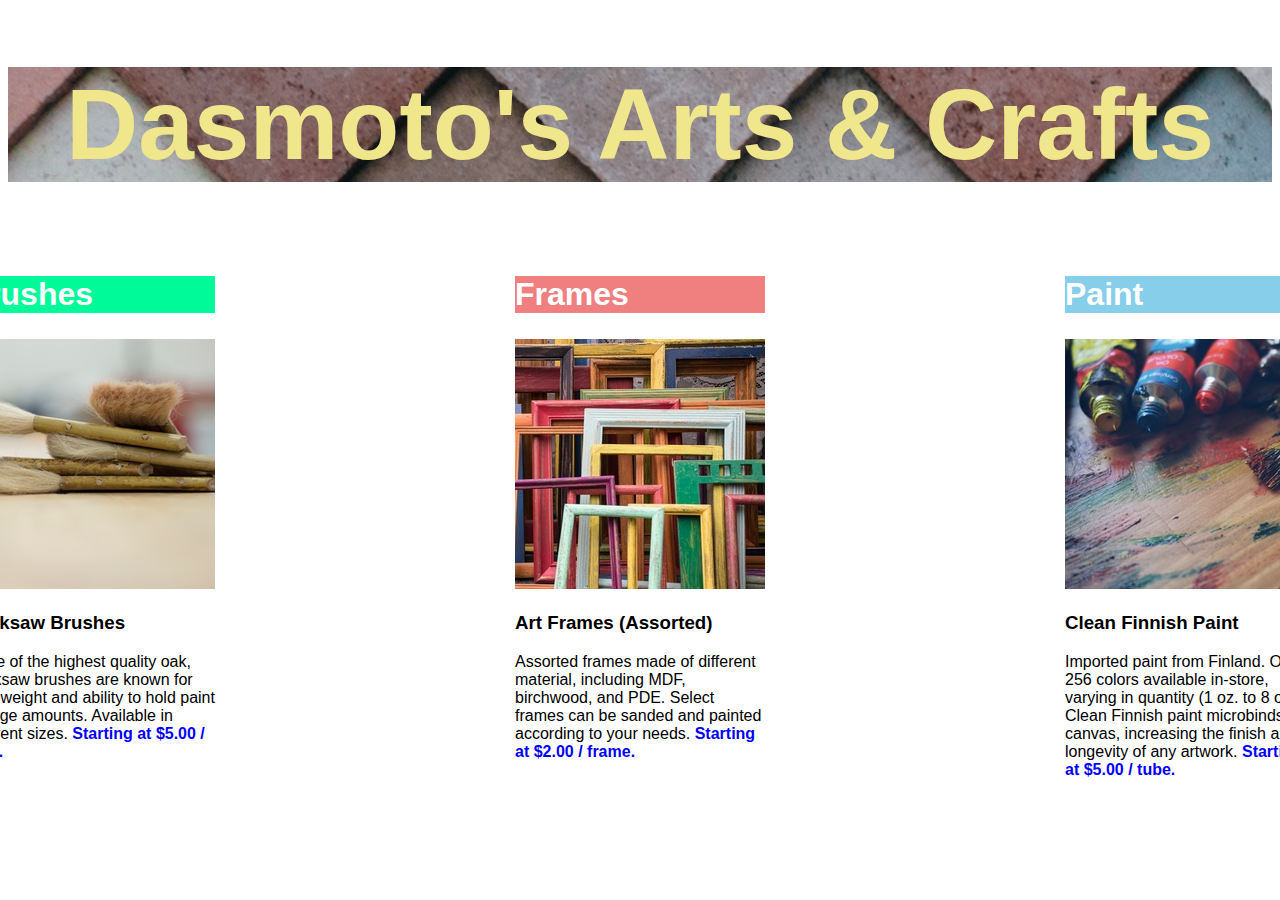
<file: index.html>
<!DOCTYPE html>
<html lang="en" dir="ltr">
  <head>
    <meta charset="utf-8">
    <link href="/main.css" type="text/css" rel="stylesheet">
    <title>Dasmoto's Arts & Crafts</title>
    <h1>Dasmoto's Arts & Crafts</h1>
  </head>

  <body>
  <div class="container">

    <div class="cards">
      <div class="brushes">
        <h2>Brushes</h2>
      </div>
          <img src="./images/hacksaw.jpeg" alt="Hacksaw Brushes">
            <h3>Hacksaw Brushes</h3>
            <p>Made of the highest quality oak, Hacksaw brushes are known for their weight and ability to hold paint in large amounts. Available in different sizes. <span class="pricing">Starting at $5.00 / tube.</span></p>
    </div>

      
    <div class="cards">
      <div class="frames">
        <h2>Frames</h2>
      </div>
          <img src="./images/frames.jpeg" alt="Art Frames">
            <h3>Art Frames (Assorted)</h3>
            <p>Assorted frames made of different material, including MDF, birchwood, and PDE. Select frames can be sanded and painted according to your needs. <span class="pricing">Starting at $2.00 / frame.</span></p>
    </div>

    
    <div class="cards">
          <div class="paint">
            <h2>Paint</h2>
          </div>
            <img src="./images/finnish.jpeg" alt="Clean Finnish Paint">
              <h3>Clean Finnish Paint</h3>
              <p>Imported paint from Finland. Over 256 colors available in-store, varying in quantity (1 oz. to 8 oz.). Clean Finnish paint microbinds to canvas, increasing the finish and longevity of any artwork. <span class="pricing">Starting at $5.00 / tube.</span></p>
    </div>

    
  </div>
    

  </body>
</html>
</file>
<file: main.css>
h1 {
  font-family: helvetica;
  font-size: 100px;
  font-weight: bold;
  color: khaki;
  text-align: center;
  background: url(./images/pattern.jpeg)
}

h2 {
  font-family: helvetica;
  font-size: 32px;
  font-weight: bold;
  color: white;
}

h3 {
  font-family: helvetica;
}

p {
  font-family: helvetica
}

.container {
  display: flex;
  flex-direction: row;
  align-content: center;
  justify-content: center;
}

.cards {
  margin: 0px 150px;
  width: 250px;
  justify-content: space-between;
}

.brushes {
  background-color: mediumspringgreen;
}

.frames {
  background-color: lightcoral;
}

.paint {
  background-color: skyblue;
}

.pricing {
  font-family: helvetica;
  font-weight: bold;
  color: blue;
}
</file>
